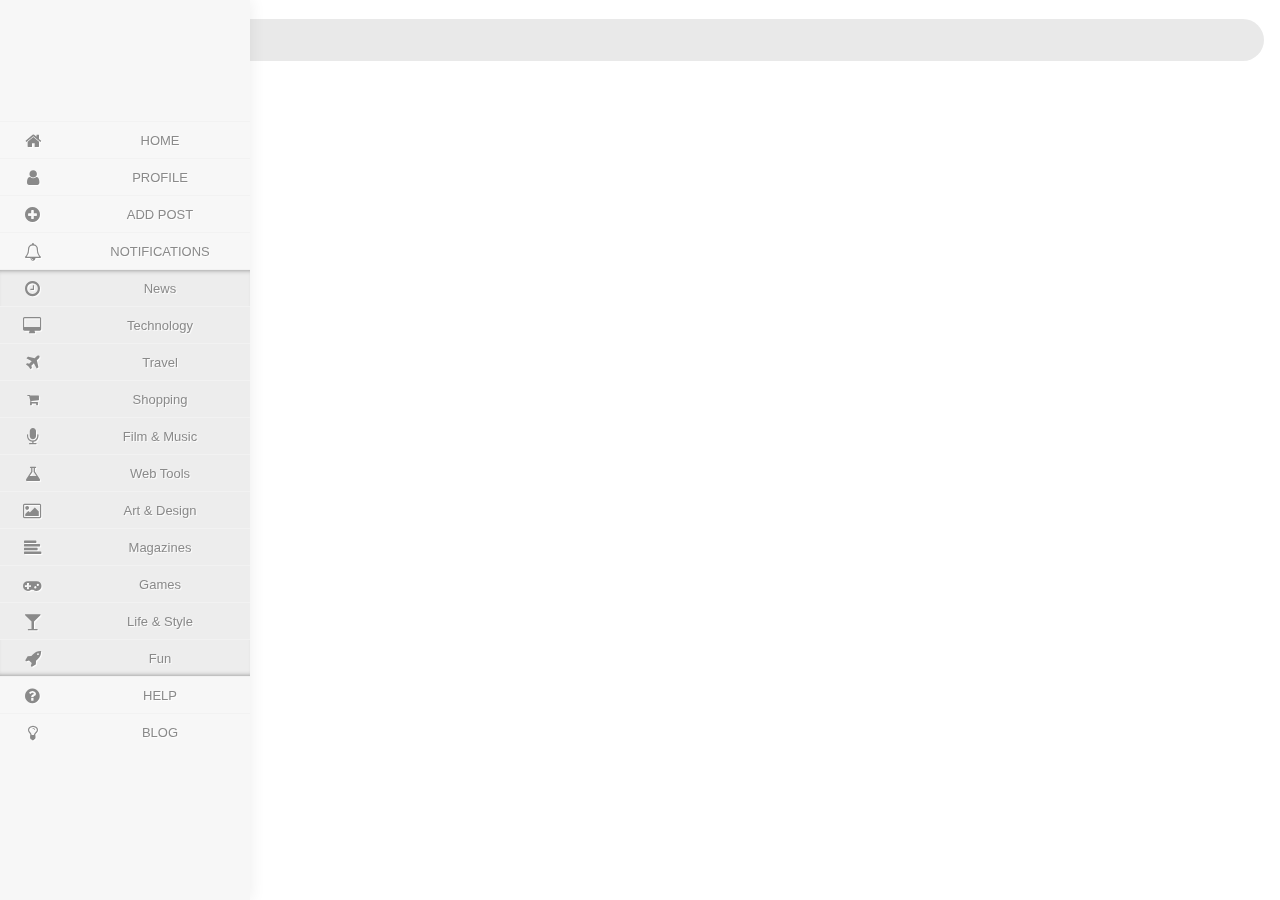
<file: addfile.html>
<html lang="en">
<head>
    <meta charset="UTF-8">
    <meta http-equiv="X-UA-Compatible" content="IE=edge">
    <meta name="viewport" content="width=device-width, initial-scale=1.0">
    <title>Add Post</title>
</head>
<body>
    <link rel="stylesheet" type="text/css" href="menu.css">
<link rel="stylesheet" type="text/css" href="https://netdna.bootstrapcdn.com/font-awesome/4.0.3/css/font-awesome.css" rel="stylesheet">

<style>
.column {
  float: left;
  width: 50%;
  padding: 20px;
  height: 600px; /* Should be removed. Only for demonstration */
}

/* Clear floats after the columns */
.row:after {
  content: "";
  display: table;
  clear: both;
}

/* Responsive layout - makes the two columns stack on top of each other instead of next to each other */
@media screen and (max-width: 600px) {
  .column {
    width: 100%;
  }
}

</style>
</head>
<header class="header">
  <div class="logo">
    <svg
      class="gUZ GjR U9O kVc"
      height="24"
      width="24"
      viewBox="0 0 24 24"
      aria-hidden="true"
      aria-label=""
      role="img"
    >
      <path
        d="M0 12c0 5.123 3.211 9.497 7.73 11.218-.11-.937-.227-2.482.025-3.566.217-.932 1.401-5.938 1.401-5.938s-.357-.715-.357-1.774c0-1.66.962-2.9 2.161-2.9 1.02 0 1.512.765 1.512 1.682 0 1.025-.653 2.557-.99 3.978-.281 1.189.597 2.159 1.769 2.159 2.123 0 3.756-2.239 3.756-5.471 0-2.861-2.056-4.86-4.991-4.86-3.398 0-5.393 2.549-5.393 5.184 0 1.027.395 2.127.889 2.726a.36.36 0 0 1 .083.343c-.091.378-.293 1.189-.332 1.355-.053.218-.173.265-.4.159-1.492-.694-2.424-2.875-2.424-4.627 0-3.769 2.737-7.229 7.892-7.229 4.144 0 7.365 2.953 7.365 6.899 0 4.117-2.595 7.431-6.199 7.431-1.211 0-2.348-.63-2.738-1.373 0 0-.599 2.282-.744 2.84-.282 1.084-1.064 2.456-1.549 3.235C9.584 23.815 10.77 24 12 24c6.627 0 12-5.373 12-12S18.627 0 12 0 0 5.373 0 12"
      ></path>
    </svg>
  </div>

  <nav class="nav">
    <ul class="nav-list">
    </ul>
  </nav>

  <form class="search">
    <div class="search-icon">
      <svg
        class="gUZ ztu U9O kVc"
        height="16"
        width="16"
        viewBox="0 0 24 24"
        aria-label="Ícono de búsqueda"
        role="img"
      >
        <path
          d="M10 16c-3.31 0-6-2.69-6-6s2.69-6 6-6 6 2.69 6 6-2.69 6-6 6m13.12 2.88-4.26-4.26A9.842 9.842 0 0 0 20 10c0-5.52-4.48-10-10-10S0 4.48 0 10s4.48 10 10 10c1.67 0 3.24-.41 4.62-1.14l4.26 4.26a3 3 0 0 0 4.24 0 3 3 0 0 0 0-4.24"
        ></path>
      </svg>
    </div>
    <input class="search-input" type="text" id="myInput" onkeyup="myFunction()" placeholder="Search" />
  </form>
  </div>
</header>

<body>



</div><nav class="main-menu">


  
 <div>
    <a class="logo" href="http://startific.com">
    </a> 
  </div> 
<div class="settings"></div>
<div class="scrollbar" id="style-1">
      
<ul>
  
<li>                                   
<a href="http://startific.com">
<i class="fa fa-home fa-lg"></i>
<span class="nav-text">Home</span>
</a>
</li>   
   
<li>                                 
<a href="http://startific.com">
<i class="fa fa-user fa-lg"></i>
<span class="nav-text">Profile</span>
</a>
</li>   


<li>                                 
  <a href="http://startific.com">
  <i class="fa fa-plus-circle fa-lg"></i>
  <span class="nav-text">Add Post</span>
  </a>
  </li>   
  

    
<li>                                 
<a href="http://startific.com">
<i class="fa fa-bell-o fa-lg"></i>
<span class="nav-text">Notifications</span>
</a>
</li>   
  
                            

  
  
</li>
<li class="darkerlishadow">
<a href="http://startific.com">
<i class="fa fa-clock-o fa-lg"></i>
<span class="nav-text">News</span>
</a>
</li>
  
<li class="darkerli">
<a href="http://startific.com">
<i class="fa fa-desktop fa-lg"></i>
<span class="nav-text">Technology</span>
</a>
</li>
  
<li class="darkerli">
<a href="http://startific.com">
<i class="fa fa-plane fa-lg"></i>
<span class="nav-text">Travel</span>
</a>
</li>
  
<li class="darkerli">
<a href="http://startific.com">
<i class="fa fa-shopping-cart"></i>
 <span class="nav-text">Shopping</span>
</a>
</li>
  
<li class="darkerli">
<a href="http://startific.com">
<i class="fa fa-microphone fa-lg"></i>
<span class="nav-text">Film & Music</span>
</a>
</li>

<li class="darkerli">
<a href="http://startific.com">
<i class="fa fa-flask fa-lg"></i>
<span class="nav-text">Web Tools</span>
</a>
</li>
  
<li class="darkerli">
<a href="http://startific.com">
<i class="fa fa-picture-o fa-lg"></i>
<span class="nav-text">Art & Design</span>
</a>
</li>

<li class="darkerli">
<a href="http://startific.com">
<i class="fa fa-align-left fa-lg"></i>
<span class="nav-text">Magazines
</span>
</a>
</li>
  
<li class="darkerli">
<a href="http://startific.com">
<i class="fa fa-gamepad fa-lg"></i>
<span class="nav-text">Games</span>
</a>
</li>
  
<li class="darkerli">
<a href="http://startific.com">
<i class="fa fa-glass fa-lg"></i>
<span class="nav-text">Life & Style
</span>
</a>
</li>
  
<li class="darkerlishadowdown">
<a href="http://startific.com">
<i class="fa fa-rocket fa-lg"></i>
<span class="nav-text">Fun</span>
</a>
</li>
 
  
</ul>

  
<li>
                                   
<a href="http://startific.com">
<i class="fa fa-question-circle fa-lg"></i>
<span class="nav-text">Help</span>
</a>
</li>   
    
  
<ul class="logout">
<li>
                   <a href="http://startific.com">
                         <i class="fa fa-lightbulb-o fa-lg"></i>
                        <span class="nav-text">
                            BLOG 
                        </span>
                        
                    </a>
</li>  
</ul>
        </nav>
        
  


        <div class="row">
            <div class="column">
             
            </div>
            <div class="column">
              
            </div>
          </div>

</body>
</html>
</file>
<file: menu.css>
body
{
  margin:0px;
  padding:0px;
  width: 100%;
	font-family: "Open Sans", arial;
	color:#fff;
	font-weight:300;

}


@import url(//netdna.bootstrapcdn.com/font-awesome/4.0.3/css/font-awesome.css);

@import url(https://fonts.googleapis.com/css?family=Titillium+Web:300);

.logo{
  
}

.settings {
  
  height:73px; 
  float:left;
  background:url( https://s3.postimg.org/bqfooag4z/startific.jpg);
  background-repeat:no-repeat;
  width:250px;
  margin:0px;
 text-align: center;
font-size:20px;
font-family: 'Strait', sans-serif;

}






/* ScrolBar  */
.scrollbar
{

height: 90%;
width: 100%;
overflow-y: hidden;
overflow-x: hidden;
}

.scrollbar:hover
{

height: 90%;
width: 100%;
overflow-y: scroll;
overflow-x: hidden;
}

/* Scrollbar Style */ 



#style-1::-webkit-scrollbar-track
{
border-radius: 2px;
}

#style-1::-webkit-scrollbar
{
width: 5px;
background-color: #F7F7F7;
}

#style-1::-webkit-scrollbar-thumb
{
border-radius: 10px;
-webkit-box-shadow: inset 0 0 6px rgba(0,0,0,.3);
background-color: #BFBFBF;
}
/* Scrollbar End */ 




.fa-lg {
font-size: 1em;
  
}
.fa {
position: relative;
display: table-cell;
width: 55px;
height: 36px;
text-align: center;
top:12px; 
font-size:20px;

}



.main-menu:hover, nav.main-menu.expanded {
width:250px;
overflow:hidden;
opacity:1;

}

.main-menu {
background:#F7F7F7;
position:fixed;
top:0;
bottom:0;
height:100%;
left:0;
width:55px;
overflow:hidden;
-webkit-transition:width .2s linear;
transition:width .2s linear;
-webkit-transform:translateZ(0) scale(1,1);
box-shadow: 1px 0 15px rgba(0, 0, 0, 0.07);
  opacity:1;
}

.main-menu>ul {
margin:7px 0;
margin-top: 0px;
padding-top: 0px;

}

.main-menu li {
position:relative;
display:block;
width:250px;
margin-top: 0px;
padding-top: 0px;
  


}

.main-menu li>a {
position:relative;
width:255px;
display:table;
border-collapse:collapse;
border-spacing:0;
color:#8a8a8a;
font-size: 13px;
margin-top: 0px;
padding-top: 0px;
text-decoration:none;
-webkit-transform:translateZ(0) scale(1,1);
-webkit-transition:all .14s linear;
transition:all .14s linear;
font-family: 'Strait', sans-serif;
border-top:1px solid #f2f2f2;

text-shadow: 1px 1px 1px  #fff;  
}



.main-menu .nav-icon {
  
position:relative;
display:table-cell;
width:55px;
height:36px;
text-align:center;
vertical-align:middle;
font-size:18px;
margin-top: 0px;
padding-top: 0px;

}

.main-menu .nav-text  {
   
position:relative;
display:table-cell;
vertical-align:middle;
width:190px;
font-family: 'Titillium Web', sans-serif;
}

.main-menu .share {
}



.main-menu .fb-like {

left: 180px;
position:absolute;
top: 15px;
}

.main-menu>ul.logout {
position:absolute;
left:0;
bottom:0;
  
}

.no-touch .scrollable.hover {
overflow-y:hidden;

}

.no-touch .scrollable.hover:hover {
overflow-y:auto;
overflow:visible;
  
}


/* Logo Hover Property */


.settings:hover, settings:focus {   
  background:url( https://s17.postimg.org/74cl7s05b/logo_hover.jpg);
  -webkit-transition: all 0.2s ease-in-out, width 0, height 0, top 0, left 0;
-moz-transition: all 0.2s ease-in-out, width 0, height 0, top 0, left 0;
-o-transition: all 0.2s ease-in-out, width 0, height 0, top 0, left 0;
transition: all 0.2s ease-in-out, width 0, height 0, top 0, left 0; 
}

.settings:active, settings:focus {   
  background:url( https://s3.postimg.org/bqfooag4z/startific.jpg);
  -webkit-transition: all 0.1s ease-in-out, width 0, height 0, top 0, left 0;
-moz-transition: all 0.1s ease-in-out, width 0, height 0, top 0, left 0;
-o-transition: all 0.1s ease-in-out, width 0, height 0, top 0, left 0;
transition: all 0.1s ease-in-out, width 0, height 0, top 0, left 0; 
}


a:hover,a:focus {
text-decoration:none;
border-left:0px solid #F7F7F7;



}

nav {
-webkit-user-select:none;
-moz-user-select:none;
-ms-user-select:none;
-o-user-select:none;
user-select:none;
  
}

nav ul,nav li {
outline:0;
margin:0;
margin-top: 0px;
padding-top: 0px;
padding:0;
text-transform: uppercase;
}




/* Darker element side menu Start*/


.darkerli
{
background-color:#ededed;
text-transform:capitalize;  
}

.darkerlishadow
{
background-color:#ededed;
text-transform:capitalize;  
-webkit-box-shadow: inset 0px 5px 5px -4px rgba(50, 50, 50, 0.55);
-moz-box-shadow:    inset 0px 5px 5px -4px rgba(50, 50, 50, 0.55);
box-shadow:         inset 0px 5px 5px -4px rgba(50, 50, 50, 0.55);
}


.darkerlishadowdown
{
background-color:#ededed;
text-transform:capitalize;  
-webkit-box-shadow: inset 0px -4px 5px -4px rgba(50, 50, 50, 0.55);
-moz-box-shadow:    inset 0px -4px 5px -4px rgba(50, 50, 50, 0.55);
box-shadow:         inset 0px -4px 5px -4px rgba(50, 50, 50, 0.55);
}

/* Darker element side menu End*/




.main-menu li:hover>a,nav.main-menu li.active>a,.dropdown-menu>li>a:hover,.dropdown-menu>li>a:focus,.dropdown-menu>.active>a,.dropdown-menu>.active>a:hover,.dropdown-menu>.active>a:focus,.no-touch .dashboard-page nav.dashboard-menu ul li:hover a,.dashboard-page nav.dashboard-menu ul li.active a {
color:#fff;
background-color:#00bbbb;
text-shadow: 0px 0px 0px; 
margin-top: 0px;
padding-top: 0px;
}
.area {
float: left;
background: #e2e2e2;
width: 100%;
height: 100%;
margin-top: 0px;
padding-top: 0px;
}
@font-face {
  font-family: 'Titillium Web';
  font-style: normal;
  font-weight: 300;
  src: local('Titillium WebLight'), local('TitilliumWeb-Light'), url(http://themes.googleusercontent.com/static/fonts/titilliumweb/v2/anMUvcNT0H1YN4FII8wpr24bNCNEoFTpS2BTjF6FB5E.woff) format('woff');
}

/* CSS reset */
*,
*::after,
*::before {
  box-sizing: inherit;
  margin: 0;
  padding: 0;
}

body {
  box-sizing: border-box;
  position: relative;
}

html {
  font-size: 62.5%;
}

/* Typography --------------------------------------------*/

body {
  font-family: 'Helvetica Neue', sans-serif;
  font-size: 2rem;
  text-align: center;
}

.heading {
  margin-bottom: 3rem;
}

.body-text {
  font-size: 1.6rem;
  line-height: 2.5rem;
  margin: 0 auto;
  width: 70%;
}

.footer-text {
  color: #fff;
  font-size: 1.5rem;
}

/* Header --------------------------------------------*/

.header {
  margin: 0 auto;
  padding: 3rem 0;
  width: 65%;
}

/* Footer --------------------------------------------*/

.footer {
  background-color: #333;
   margin-top: 3rem;
  padding: 2rem 0;
  width: 100%;
}

/* Grids --------------------------------------------*/

.container {
  display: grid;
  grid-gap: 2rem;
  grid-template-columns: repeat(3, 1fr);
  grid-template-rows: repeat(12, 150px);
  margin: 0 auto;
  max-width: 90%;
  padding: 3rem 0;
}

/* Grid images --------------------------------------------*/

.img {
  border-radius: 1rem;
  height: 100%;
  width: 100%;
  object-fit: cover;
}

.header {
    height: 80px;
    width: 100%;
    display: flex;
    flex-flow: row nowrap;
    column-gap: 15px;
    padding: 4px 16px;
    align-items: center;
  }
  
  .logo {
    cursor: pointer;
    border-radius: 50%;
    width: 48px;
    margin-left: 50px;
    padding-left: 50px;
    height: 48px;
    display: flex;
    align-items: center;
    justify-content: center;
  }
  .logo:hover {
    background-color: var(--secondary-color);
  }
  
  .logo svg {
    fill: var(--primary-color);
    width: 24px;
    padding-left: 25px;
    margin-left: 25px;
    height: 24px;
  }
  
  .nav {
    flex-shrink: 2;
  }
  
  .nav-list {
    display: flex;
    flex-flow: row nowrap;
    column-gap: 15px;
    align-items: center;
  }
  
  .nav-item {
    color: black;
    cursor: pointer;
  }
  
  .nav-item--is-active {
    padding: 12px 16px;
    background-color: var(--contrast-color);
    color: white;
    border-radius: 25px;
  }
  
  .search {
    display: flex;
    flex-flow: row nowrap;
    align-items: center;
    column-gap: 10px;
    flex-grow: 1;
    min-width: 120px;
    background-color: var(--secondary-color);
    border-radius: 25px;
    padding: 12px 16px;
    padding-right: 30px;
  }
  .search:hover {
    background-color: rgb(225, 225, 225);
  }
  
  .search-icon svg {
    fill: var(--icon-color);
    width: 16px;
    height: 16px;
  }
  
  .search-input {
    background-color: transparent;
    color: var(--input-text-color);
    font-size: 16px;
    flex-grow: 1;
    min-width: 48px;
  }
  
  .buttons {
    display: flex;
    flex-flow: row nowrap;
    column-gap: 2px;
    align-items: center;
  }
  
  
  
  
 
  * {
    margin: 0;
    padding: 0;
    border: 0;
    font-family: inherit;
    box-sizing: border-box;
  }
  
  ol,
  ul {
    list-style: none;
  }
  
  a {
    text-decoration: none;
  }
  
  button,
  input {
    outline: none;
  }
  
  /* Vars */
  :root {
    --primary-color: #e60023;
    --secondary-color: #e9e9e9;
    --background-color: white;
    --contrast-color: #111;
    --icon-color: #5f5f5f;
    --input-text-color: #333;
  }
  

  .masonry { /* Masonry container */
    -webkit-column-count: 4;
  -moz-column-count:4;
  column-count: 4;
  -webkit-column-gap: 1em;
  -moz-column-gap: 1em;
  column-gap: 1em;
   margin: 1.5em;
    padding: 0;
    margin-left: 25px;
    padding-left: 25px;
    -moz-column-gap: 1.5em;
    -webkit-column-gap: 1.5em;
    column-gap: 1.5em;
    font-size: .85em;
}
.item {
    display: inline-block;
    background: #fff;
    padding: 1em;
    margin: 0 0 1.5em;
    width: 100%;
	-webkit-transition:1s ease all;
    box-sizing: border-box;
    -moz-box-sizing: border-box;
    -webkit-box-sizing: border-box;
    box-shadow: 2px 2px 4px 0 #ccc;
}
.item img{max-width:100%;}

@media only screen and (max-width: 320px) {
    .masonry {
        -moz-column-count: 1;
        -webkit-column-count: 1;
        column-count: 1;
    }
}

@media only screen and (min-width: 321px) and (max-width: 768px){
    .masonry {
        -moz-column-count: 2;
        -webkit-column-count: 2;
        column-count: 2;
    }
}
@media only screen and (min-width: 769px) and (max-width: 1200px){
    .masonry {
        -moz-column-count: 3;
        -webkit-column-count: 3;
        column-count: 3;
    }
}
@media only screen and (min-width: 1201px) {
    .masonry {
        -moz-column-count: 4;
        -webkit-column-count: 4;
        column-count: 4;
    }
}
</file>
